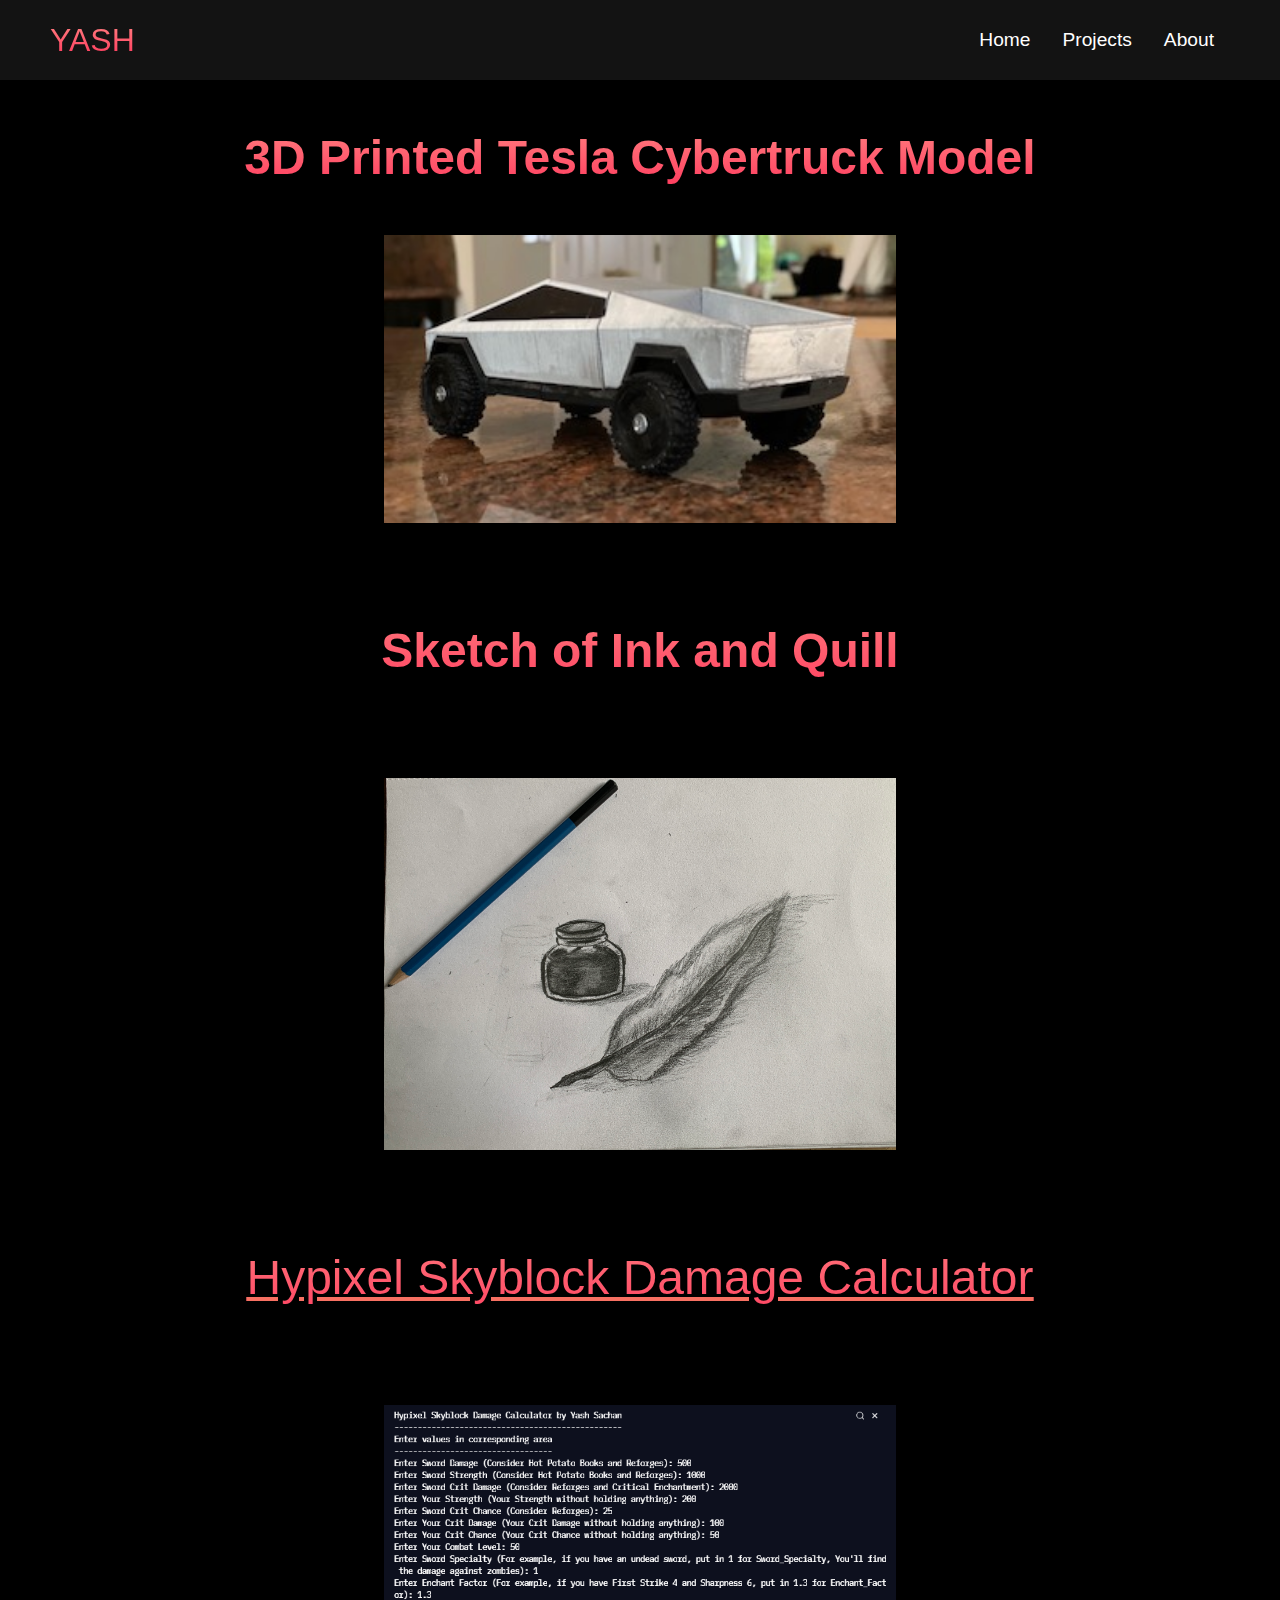
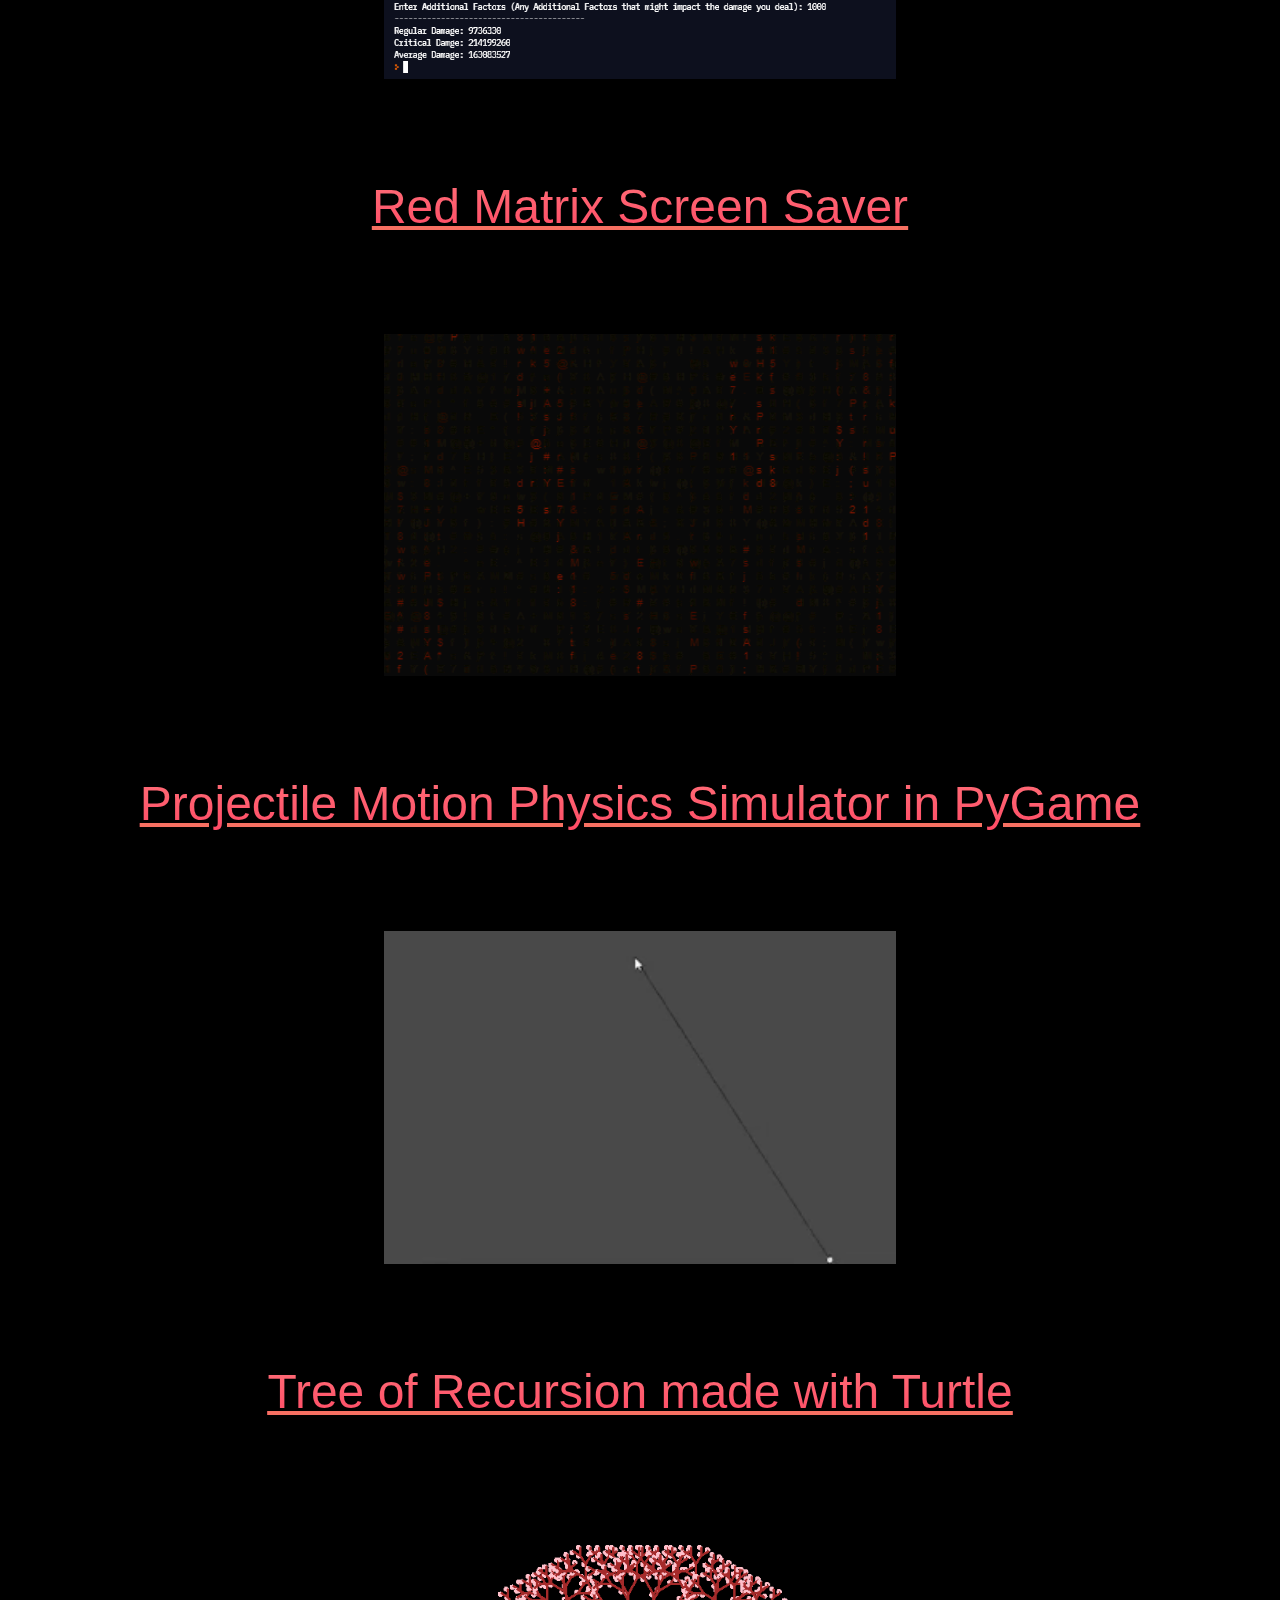
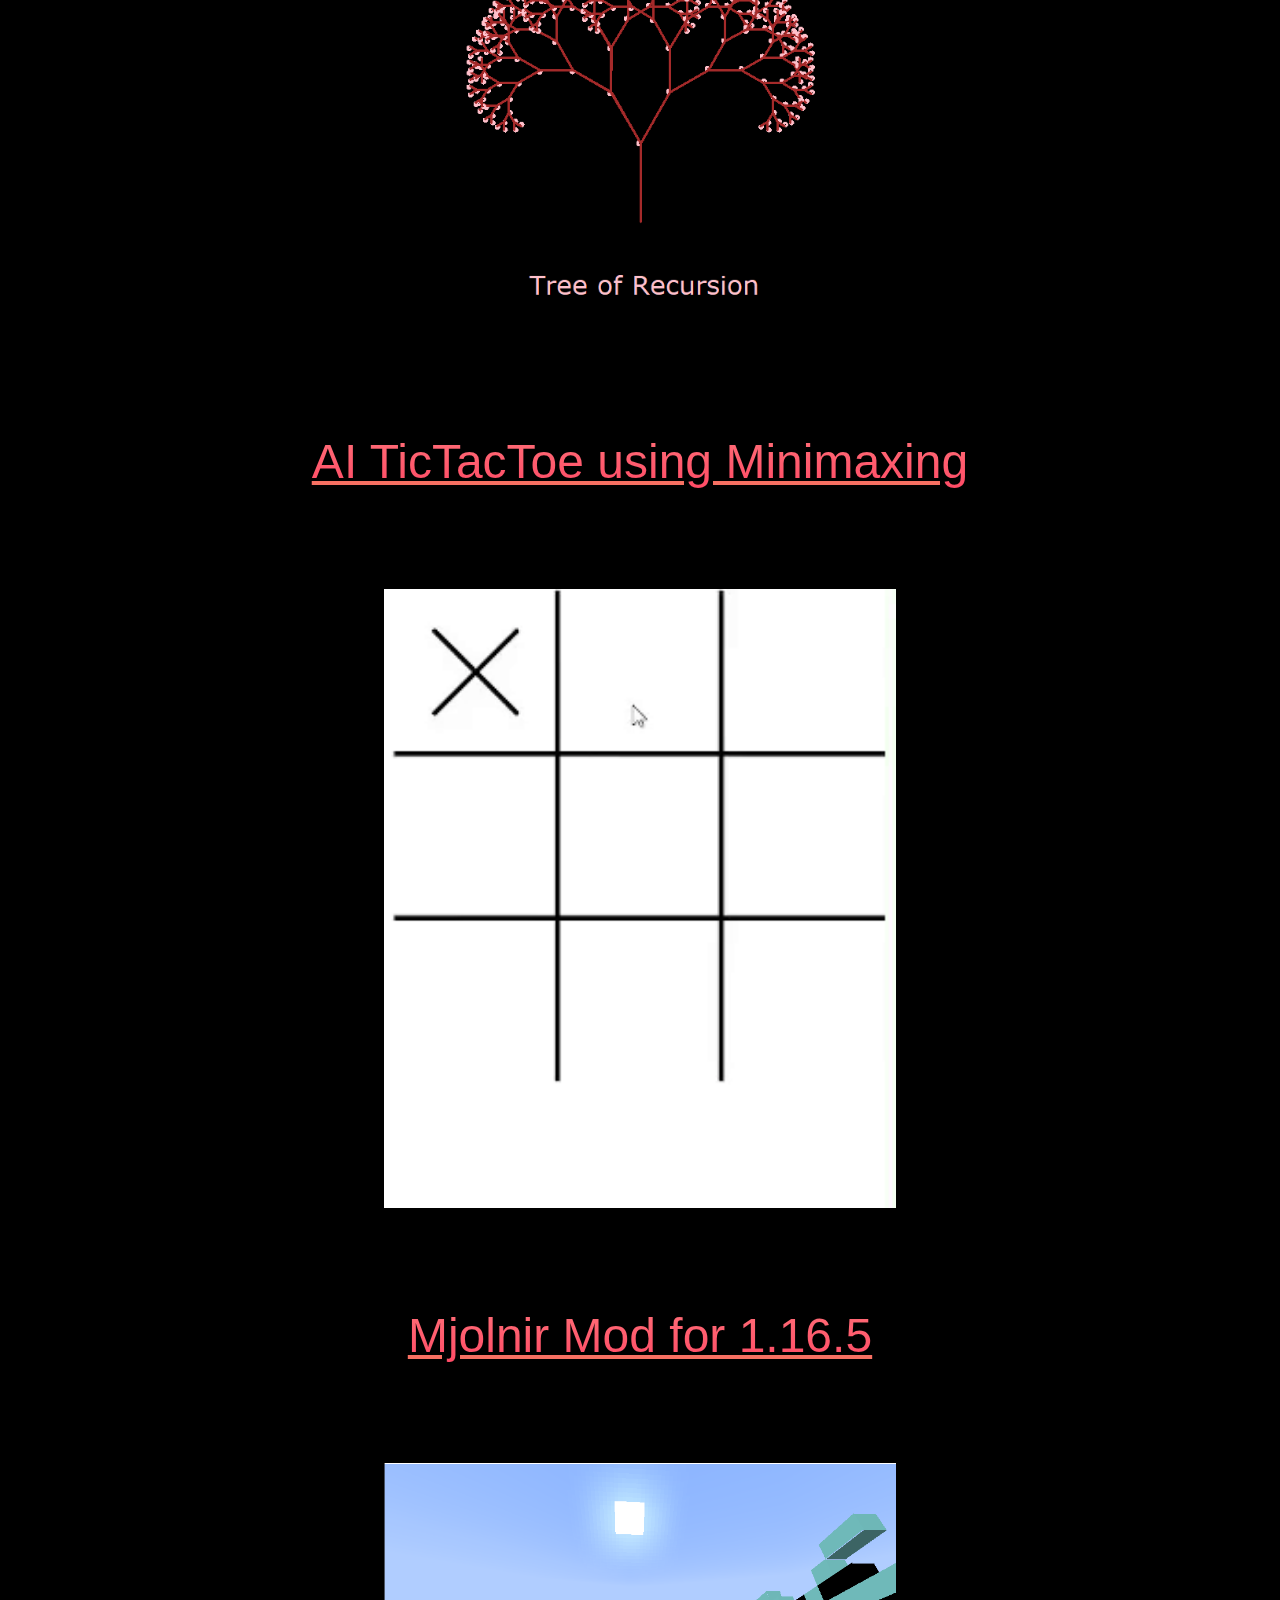
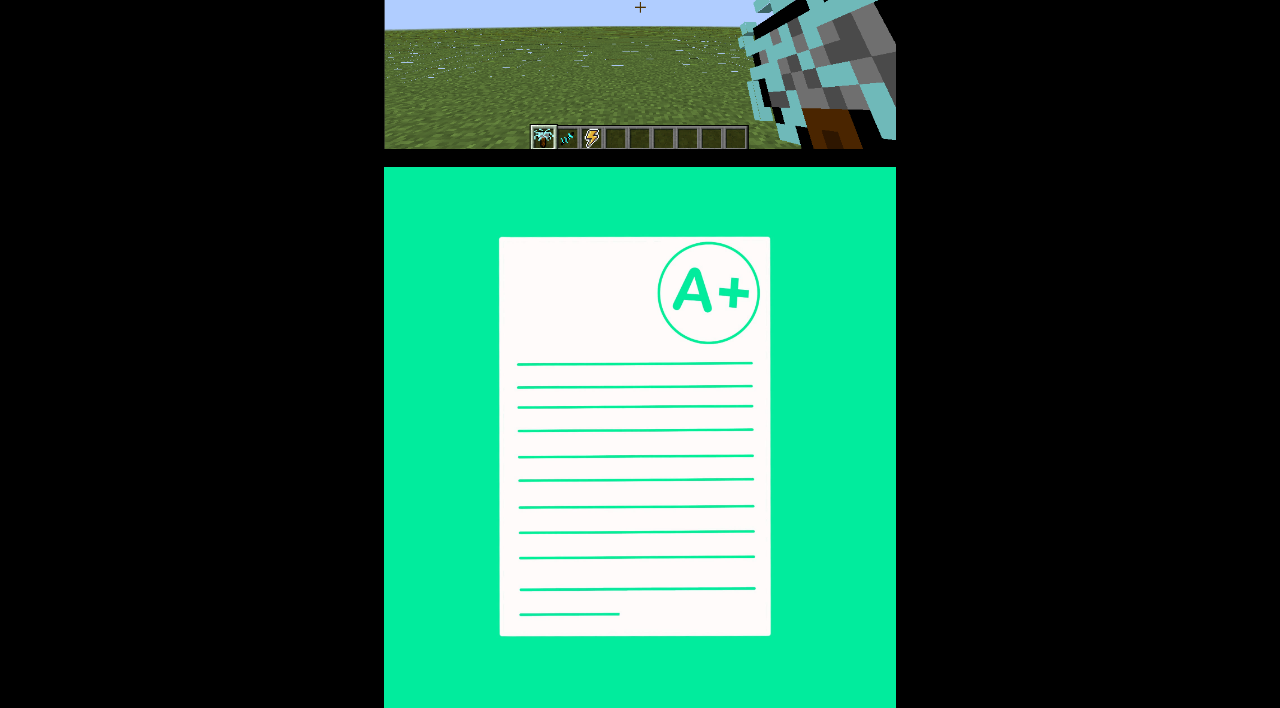
<file: projects.html>
<!DOCTYPE html>
<html lang="en">
<head>
    <meta charset="UTF-8">
    <meta http-equiv="X-UA-Compatible" content="IE=edge">
    <meta name="viewport" content="width=device-width, initial-scale=1.0">
    <title>Yash</title>
    <link rel="shortcut icon" type="image/png" href="images/logo.png">
    <link rel="stylesheet" href="https://use.fontawesome.com/releases/v5.15.3/css/all.css" integrity="sha384-SZXxX4whJ79/gErwcOYf+zWLeJdY/qpuqC4cAa9rOGUstPomtqpuNWT9wdPEn2fk" crossorigin="anonymous">
    <link rel="stylesheet" href="styles.css">

</head>
<body>
    <nav class="navbar">
        <div class="navbar__container">
            <a href="/" id="navbar__logo"><i class="fas fa-moon"></i>YASH</a>
            <div class="navbar__toggle" id="mobile-menu">
                <span class="bar"></span>
                <span class="bar"></span>
                <span class="bar"></span>
            </div>
            <ul class="navbar__menu">
                <li class="navbar__item">
                    <a href="/" class="navbar__links">Home</a>
                </li>
                <li class="navbar__item">
                    <a href="projects.html" class="navbar__links">Projects</a>
                </li>
                <li class="navbar__item">
                    <a href="about.html" class="navbar__links">About</a>
                </li> 
            </ul>
        </div>
    </nav>

    <div class="main">
        <div class="main__container">
            <div class="main__content">
                <h3>3D Printed Tesla Cybertruck Model</h3>
                <img class="img-tesla" src="images/tesla.jpg" alt="Tesla Model">
                <h4>Sketch of Ink and Quill</h4>
                <img class="img-quill" src="images/IMG_3087.jpeg" alt="Ink and Quill">
                <a class="damacalc" href="https://github.com/Etxrnal07/Hypixel-Skyblock-Damage-Calc">Hypixel Skyblock Damage Calculator</a>
                <img class="img-calc" src="images/hypixelsbcalc.png" alt="SB Calc">
                <a class="matrix" href="https://github.com/Etxrnal07/Red-Matrix-Rain">Red Matrix Screen Saver</a>
                <img class="img-matrix" src="images/matrix.png" alt="Matrix Rain">
                <a class="projmotion" href="https://github.com/etxrnqlz/projectile-motion-physics-simulator">Projectile Motion Physics Simulator in PyGame</a>
                <img class="img-projmot" src="images/projmot.gif" alt="projectilemotion">
                <a class="treeofrecur" href="https://github.com/etxrnqlz/tree-of-recursion">Tree of Recursion made with Turtle</a>
                <img class="img-treerecur" src="images/treeofrecur.png" alt="Tree of Recursion">
                <a class="tictactoe" href="https://github.com/etxrnqlz/tictactoe-minimaxing">AI TicTacToe using Minimaxing</a>
                <img class="img-tictactoe" src="images/tictactoe.gif" alt="tictactoeminimax">
                <a class="mjolnirmod" href="https://www.curseforge.com/minecraft/mc-mods/mjolnir-mod-1-16-5">Mjolnir Mod for 1.16.5</a>
                <img class="img-mjolnir" src="images/Screenshot_10.png" alt="mjolnirmod1165">
                <h7>HwEz Discord Bot</h7>
                <img class="img-hwezbot" src="images/ezhwpfp.jpg" alt="hwezdiscbot">
            </div>
        </div>
    </div>


    <script src="app.js"></script>
</body>
</html>
</file>
<file: styles.css>
* {
    box-sizing: border-box;
    margin: 0;
    padding: 0;
    font-family: 'Kumbh Sans', sans-serif;
}

.navbar {
    background: #131313;
    height: 80px;
    display: flex;
    justify-content: center;
    align-items: center;
    font-size: 1.2rem;
    position: sticky;
    top: 0;
    z-index: 999;

}

.navbar__container {
    display: flex;
    justify-content: space-between;
    height: 80px;
    z-index: 1;
    width: 100%;
    max-width: 1300px;
    margin: 0 auto;
    padding: 0 50px;
}

#navbar__logo {
    background-color: #ff8177;
    background-image: linear-gradient(to top, #ff0844 0%, #ffb199
    100%);
    background-size: 100%;
    -webkit-background-clip: text;
    -moz-background-clip: text;
    -webkit-text-fill-color: transparent;
    -moz-text-fill-color: transparent;
    display: flex;
    align-items: center;
    cursor: pointer;
    text-decoration: none;
    font-size: 2rem;
}

.fa-logo {
    width: 50px;
    cursor: pointer;
    margin: 30px 0;
      
}

.navbar__menu {
    display: flex;
    align-items: center;
    list-style: none;
    text-align: center;
}

.navbar__item {
    height: 80px;
}

.navbar__links {
    color: white;
    display: flex;
    align-items: center;
    justify-content: center;
    text-decoration: none;
    padding: 0 1rem;
    height: 100%; 
}


.navbar__links:hover {
    color: #f77062;
    transition: all 0.3s ease;
} 

@media screen and (max-width: 960px) {
    .navbar__container {
        display: flex;
        justify-content: space-between;
        height: 80px;
        z-index: 1;
        width: 100%;
        max-width: 1300px;
        padding: 0;
    }


    .navbar__menu {
        display: grid;
        grid-template-columns: auto;
        margin: 0;
        width: 100%;
        position: absolute;
        top: -1000px;
        opacity: 0;
        transition: all 0.5s ease;
        height: 50vh;
        z-index: -1;
        background: #131313;
    }


    .navbar__menu.active {
        background: #131313;
        top: 100%;
        opacity: 1;
        transition: all 0.5s ease;
        z-index: 99;
        height: 50vh;
        font-size: 1.6rem;
    }

    #navbar__logo {
        padding-left: 55px;
    }


    .navbar__toggle .bar {
        width: 25px;
        height: 3px;
        margin: 5px auto;
        transition: all 0.3s ease-in-out;
        background: #fff;
    }


    .navbar__item {
        width: 100%;
    }

    .navbar__links {
        text-align: center;
        padding: 2rem;
        width: 100%;
        display: table;
    }

    #mobile-menu {
        position: absolute;
        top: 20%;
        right: 5%;
        transform: translate(5%, 20%);
    }

    .navbar__toggle .bar{
        display: block;
        cursor: pointer;
    }

    #mobile-menu.is_active .bar:nth-child(2) {
        opacity: 0;
    }

    #mobile-menu.is_active .bar:nth-child(1) {
        transform: translateY(8px) rotate(45deg);
    }

    #mobile-menu.is_active .bar:nth-child(3) {
        transform: translateY(-8px) rotate(-45deg);
    }
}


body {
    padding: 0;
    margin: 0;
    background-color: black;
}

h1 {
    background-image: linear-gradient(to top, #ff0844 0%, #ffb199
    100%);
    -webkit-background-clip: text;
    -moz-background-clip: text;
    -webkit-text-fill-color: transparent;
    -moz-text-fill-color: transparent;
    font-size: 4em;
    margin: 0;
    padding: 0;
    text-align: center;
    position: absolute;
    top: 50%;
    left: 50%;
    transform: translateX(-50%) translateY(-50%); 

}

h2 {
    background-image: linear-gradient(to top, #ff0844 0%, #ffb199
    100%);
    -webkit-background-clip: text;
    -moz-background-clip: text;
    -webkit-text-fill-color: transparent;
    -moz-text-fill-color: transparent;
    font-size: 2em;
    text-align: center;
    padding: 25px;
    width: 50%;
    margin: auto;
    
}

h3 {
    background-image: linear-gradient(to top, #ff0844 0%, #ffb199
    100%);
    -webkit-background-clip: text;
    -moz-background-clip: text;
    -webkit-text-fill-color: transparent;
    -moz-text-fill-color: transparent;
    font-size: 3em;
    text-align: center;
    padding: 50px;
}

.img-tesla {
    display: block;
    margin-left: auto;
    margin-right: auto;
    width: 40%;
    height: auto;
}

h4 {
    background-image: linear-gradient(to top, #ff0844 0%, #ffb199
    100%);
    -webkit-background-clip: text;
    -moz-background-clip: text;
    -webkit-text-fill-color: transparent;
    -moz-text-fill-color: transparent;
    font-size: 3em;
    text-align: center;
    padding: 100px;
}

.img-quill {
    display: block;
    margin-left: auto;
    margin-right: auto;
    width: 40%;
    height: auto;
    
}

.damacalc {
    background-image: linear-gradient(to top, #ff0844 0%, #ffb199
    100%);
    -webkit-background-clip: text;
    -moz-background-clip: text;
    -webkit-text-fill-color: transparent;
    -moz-text-fill-color: transparent;
    font-size: 3em;
    text-align: center;
    display: block;
    padding: 100px;
    text-decoration: underline #f77062;
}

.img-calc {
    display: block;
    margin-left: auto;
    margin-right: auto;
    width: 40%;
    height: auto;
}

.matrix {
    background-image: linear-gradient(to top, #ff0844 0%, #ffb199
    100%);
    -webkit-background-clip: text;
    -moz-background-clip: text;
    -webkit-text-fill-color: transparent;
    -moz-text-fill-color: transparent;
    font-size: 3em;
    text-align: center;
    display: block;
    padding: 100px;
    text-decoration: underline #f77062;
}

.img-matrix {
    display: block;
    margin-left: auto;
    margin-right: auto;
    width: 40%;
    height: auto;
}

.projmotion {
    background-image: linear-gradient(to top, #ff0844 0%, #ffb199
    100%);
    -webkit-background-clip: text;
    -moz-background-clip: text;
    -webkit-text-fill-color: transparent;
    -moz-text-fill-color: transparent;
    font-size: 3em;
    text-align: center;
    display: block;
    padding: 100px;
    text-decoration: underline #f77062;
}

.img-projmot {
    display: block;
    margin-left: auto;
    margin-right: auto;
    width: 40%;
    height: auto;
}

.treeofrecur {
    background-image: linear-gradient(to top, #ff0844 0%, #ffb199
    100%);
    -webkit-background-clip: text;
    -moz-background-clip: text;
    -webkit-text-fill-color: transparent;
    -moz-text-fill-color: transparent;
    font-size: 3em;
    text-align: center;
    display: block;
    padding: 100px;
    text-decoration: underline #f77062;
}

.img-treerecur {
    display: block;
    margin-left: auto;
    margin-right: auto;
    width: 40%;
    height: auto;
}

.tictactoe {
    background-image: linear-gradient(to top, #ff0844 0%, #ffb199
    100%);
    -webkit-background-clip: text;
    -moz-background-clip: text;
    -webkit-text-fill-color: transparent;
    -moz-text-fill-color: transparent;
    font-size: 3em;
    text-align: center;
    display: block;
    padding: 100px;
    text-decoration: underline #f77062;
}

.img-tictactoe {
    display: block;
    margin-left: auto;
    margin-right: auto;
    width: 40%;
    height: auto;
}

.mjolnirmod {
    background-image: linear-gradient(to top, #ff0844 0%, #ffb199
    100%);
    -webkit-background-clip: text;
    -moz-background-clip: text;
    -webkit-text-fill-color: transparent;
    -moz-text-fill-color: transparent;
    font-size: 3em;
    text-align: center;
    display: block;
    padding: 100px;
    text-decoration: underline #f77062;
}

.img-mjolnir {
    display: block;
    margin-left: auto;
    margin-right: auto;
    width: 40%;
    height: auto;
}

h5 {
    background-image: linear-gradient(to top, #ff0844 0%, #ffb199
    100%);
    -webkit-background-clip: text;
    -moz-background-clip: text;
    -webkit-text-fill-color: transparent;
    -moz-text-fill-color: transparent;
    font-size: 3em;
    text-align: center;
    padding: 100px;
}

.img-hwezbot {
    display: block;
    margin-left: auto;
    margin-right: auto;
    width: 40%;
    height: auto;
}

.accountmanager {
    background-image: linear-gradient(to top, #ff0844 0%, #ffb199
    100%);
    -webkit-background-clip: text;
    -moz-background-clip: text;
    -webkit-text-fill-color: transparent;
    -moz-text-fill-color: transparent;
    font-size: 3em;
    text-align: center;
    display: block;
    padding: 100px;
    text-decoration: underline #f77062;
}

.img-accmanager {
    display: block;
    margin-left: auto;
    margin-right: auto;
    width: 40%;
    height: auto;
}
</file>
